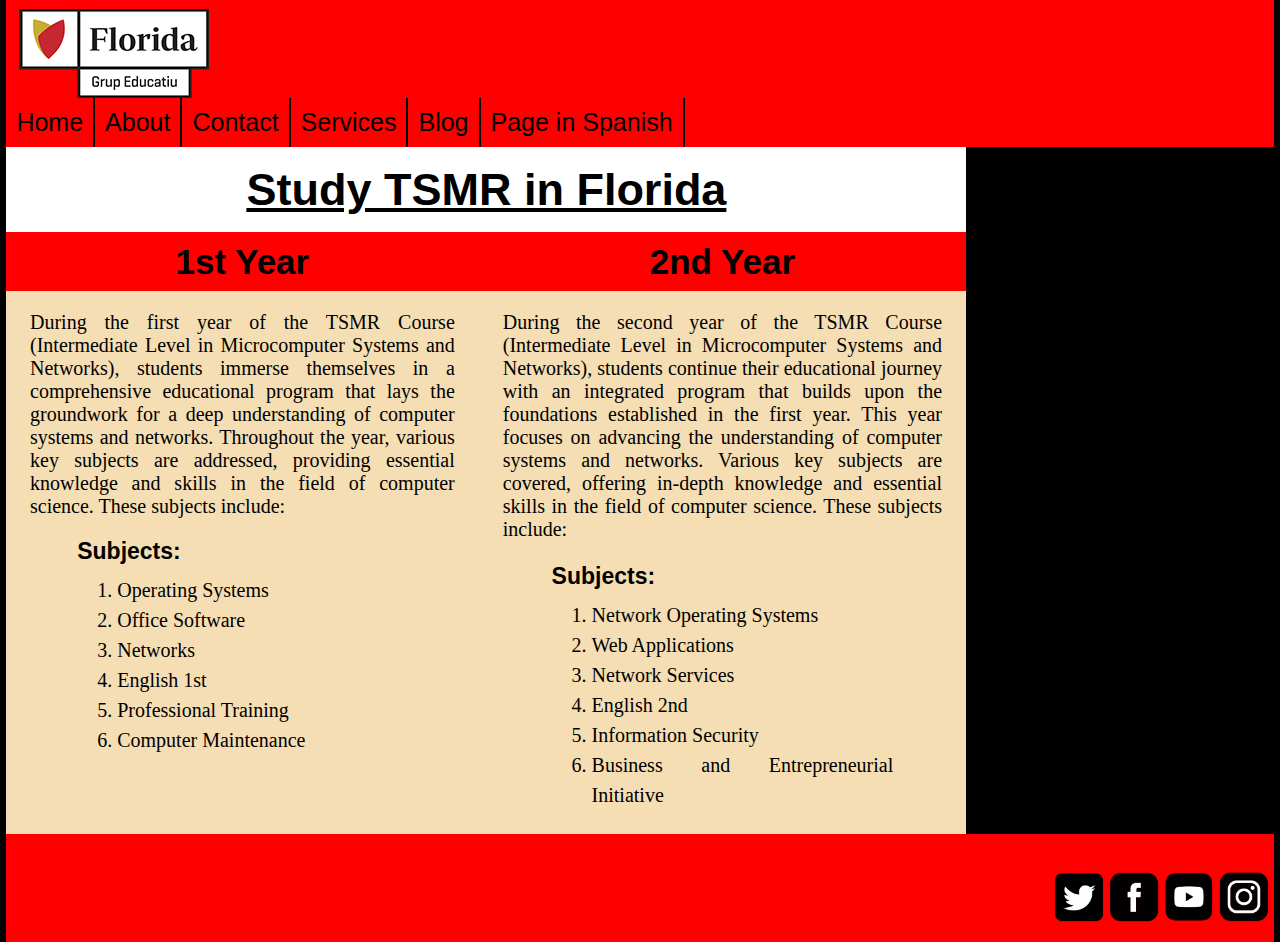
<file: index.html>
<!DOCTYPE html>
<html lang="en">
<head>
    <meta charset="UTF-8">
    <meta name="viewport" content="width=device-width, initial-scale=1.0">
    <title>Florida Universitaria</title>
    <link rel="stylesheet" href="./css/styles.css">
    <link rel="stylesheet" href="./css/grids.css">
    <link rel="shortcut icon" href="./images/icon.ico" type="image/x-icon">
</head>
<body>
    <div class="container">
        <div class="header">
            <div class="logo-florida">
                <a href="https://www.floridauniversitaria.es/">
                    <img src="./images/logo-florida.png" class="logo-florida">
                </a>
            </div>
            
        </div>
        <div class="menu">
            <nav class="menu-nav">
                <ul>
                    <li class="menu-nav"><a href="index.html" class="menu-nav">Home</a></li>
                    <li class="menu-nav"><a href="https://www.floridauniversitaria.es/conocenos/" class="menu-nav">About</a></li>
                    <li class="menu-nav"><a href="https://www.floridauniversitaria.es/conocenos/servicios/atencion-al-futuro-estudiante/" class="menu-nav">Contact</a></li>
                    <li class="menu-nav"><a href="https://www.floridauniversitaria.es/conocenos/servicios/" class="menu-nav">Services</a></li>
                    <li class="menu-nav"><a href="https://blogs.florida.es/floridauniversitariablog/" class="menu-nav">Blog</a></li>
                    <li class="menu-nav"><a href="https://korygojo05.github.io/ProyectoWeb/" class="menu-nav">Page in Spanish</a></li>
                </ul>
            </nav>
            
        </div>
        <div class="content">
            <h1>Study TSMR in Florida</h1>
            <div class="contents">
                <div class="title1"><h2><a href="./pages/1st-year.html">1st Year</a></h2></div>
                <div class="title2"><h2><a href="./pages/2nd-year.html">2nd Year</a></h2></div>
                <div class="content1">
                    <p>During the first year of the TSMR Course (Intermediate Level in Microcomputer Systems and Networks), students immerse themselves in a comprehensive educational program that lays the groundwork for a deep understanding of computer systems and networks. Throughout the year, various key subjects are addressed, providing essential knowledge and skills in the field of computer science. These subjects include:</p>
                    <h3>Subjects:</h3>
                    <ul>
                        <li><a href="./pages/1st-year.html#operating-systems">Operating Systems</a></li>
                        <li><a href="./pages/1st-year.html#office-software">Office Software</a></li>
                        <li><a href="./pages/1st-year.html#networks">Networks</a></li>
                        <li><a href="./pages/1st-year.html#english1st">English 1st</a></li>
                        <li><a href="./pages/1st-year.html#professional-training">Professional Training</a></li>
                        <li><a href="./pages/1st-year.html#computer-maintenance">Computer Maintenance</a></li>
                    </ul>
                </div>
                <div class="content2">
                    <p>During the second year of the TSMR Course (Intermediate Level in Microcomputer Systems and Networks), students continue their educational journey with an integrated program that builds upon the foundations established in the first year. This year focuses on advancing the understanding of computer systems and networks. Various key subjects are covered, offering in-depth knowledge and essential skills in the field of computer science. These subjects include:</p>
                    <h3>Subjects:</h3>
                    <ul>
                        <li><a href="./pages/2nd-year.html#network-operating-systems">Network Operating Systems</a></li>
                        <li><a href="./pages/2nd-year.html#web-aplications">Web Applications</a></li>
                        <li><a href="./pages/2nd-year.html#network-services">Network Services</a></li>
                        <li><a href="./pages/2nd-year.html#english2nd">English 2nd</a></li>
                        <li><a href="./pages/2nd-year.html#information-security">Information Security</a></li>
                        <li><a href="./pages/2nd-year.html#business-ei">Business and Entrepreneurial Initiative</a></li>
                    </ul>
                </div>
            </div>
        </div>
        <div class="footer">
            <ul class="social-media">
                <li>
                    <a href="https://twitter.com/floridauni">
                        <img src="./images/twitter-black.png" class="twitter"></a>
                </li>
                <li>
                    <a href="https://es-es.facebook.com/floridauniversitaria/">
                        <img src="./images/facebook-black.png" class="facebook"></a>
                </li>
                <li>
                    <a href="https://www.youtube.com/@FloridaUniversitaria">
                        <img src="./images/youtube-square-black.png" class="youtube"></a>
                </li>
                <li>
                    <a href="https://www.instagram.com/florida_uni/">
                        <img src="./images/instagram-black.png" class="instagram"></a>
                </li>
            </ul>
        </div>
    </div>
</body>
</html>
</file>
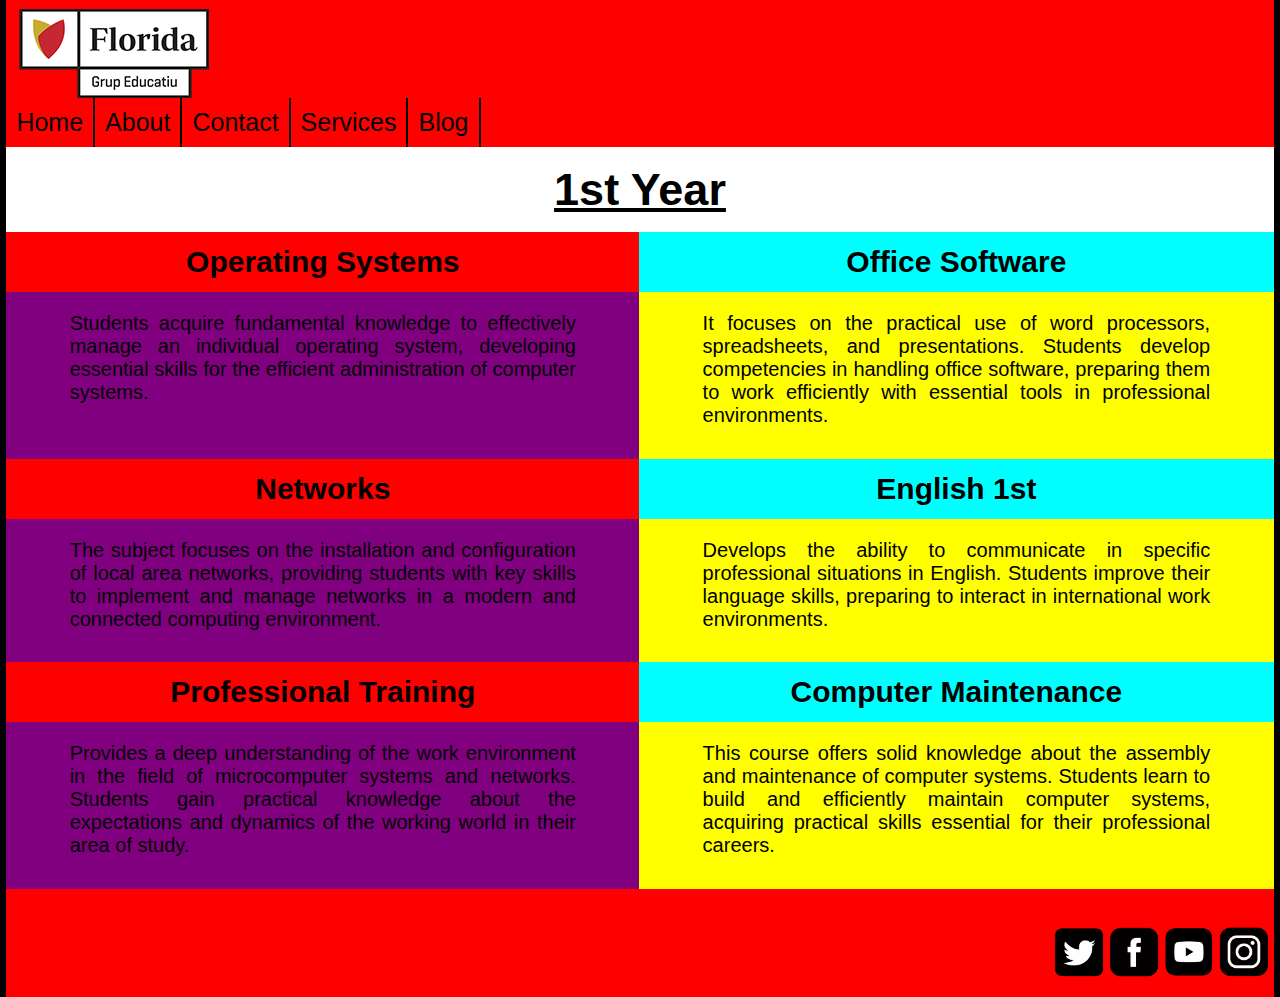
<file: pages/1st-year.html>
<!DOCTYPE html>
<html lang="en">
<head>
    <meta charset="UTF-8">
    <meta name="viewport" content="width=device-width, initial-scale=1.0">
    <title>1st Year of TSMR</title>
    <link rel="stylesheet" href="../css/styles.css">
    <link rel="stylesheet" href="../css/grids.css">
    <link rel="shortcut icon" href="../images/icon.ico" type="image/x-icon">
</head>
<body>
    <div class="container-years">
        <div class="header-years">
            <div class="logo-florida">
                <a href="https://www.floridauniversitaria.es/">
                    <img src="../images/logo-florida.png" class="logo-florida">
                </a>
            </div>
            
        </div>
        <div class="menu-years">
            <nav class="menu-nav">
                <ul>
                    <li class="menu-nav"><a href="../index.html" class="menu-nav">Home</a></li>
                    <li class="menu-nav"><a href="https://www.floridauniversitaria.es/conocenos/" class="menu-nav">About</a></li>
                    <li class="menu-nav"><a href="#informacion-contacto" class="menu-nav">Contact</a></li>
                    <li class="menu-nav"><a href="https://www.floridauniversitaria.es/conocenos/servicios/" class="menu-nav">Services</a></li>
                    <li class="menu-nav"><a href="https://blogs.florida.es/floridauniversitariablog/" class="menu-nav">Blog</a></li>
                </ul>
            </nav>
            
        </div>
        <div class="content-years">
            <h1>1st Year</h1>
            <div class="contents-years">
                <div class="assign1"><h2 id="operating-systems">Operating Systems</h2></div>
                <div class="content-assign1">
                    <p>Students acquire fundamental knowledge to effectively manage an individual operating system, developing essential skills for the efficient administration of computer systems.</p>
                </div>

                <div class="assign2"><h2 id="operating-systems">Office Software</h2></div>
                <div class="content-assign2">
                    <p>It focuses on the practical use of word processors, spreadsheets, and presentations. Students develop competencies in handling office software, preparing them to work efficiently with essential tools in professional environments.</p>
                </div>

                <div class="assign3"><h2 id="networks">Networks</h2></div>
                <div class="content-assign3">
                    <p>The subject focuses on the installation and configuration of local area networks, providing students with key skills to implement and manage networks in a modern and connected computing environment.</p>
                </div>

                <div class="assign4"><h2 id="english1st">English 1st</h2></div>
                <div class="content-assign4">
                    <p>Develops the ability to communicate in specific professional situations in English. Students improve their language skills, preparing to interact in international work environments.</p>
                </div>

                <div class="assign5"><h2 id="professional-training">Professional Training</h2></div>
                <div class="content-assign5">
                    <p>Provides a deep understanding of the work environment in the field of microcomputer systems and networks. Students gain practical knowledge about the expectations and dynamics of the working world in their area of study.</p>
                </div>

                <div class="assign6"><h2 id="computer-maintenance">Computer Maintenance</h2></div>
                <div class="content-assign6">
                    <p>This course offers solid knowledge about the assembly and maintenance of computer systems. Students learn to build and efficiently maintain computer systems, acquiring practical skills essential for their professional careers.</p>
                </div>
            </div>
        </div>
        <div class="footer-years">
            <ul class="social-media">
                <li>
                    <a href="https://twitter.com/floridauni">
                        <img src="../images/twitter-black.png" class="twitter"></a>
                </li>
                <li>
                    <a href="https://es-es.facebook.com/floridauniversitaria/">
                        <img src="../images/facebook-black.png" class="facebook"></a>
                </li>
                <li>
                    <a href="https://www.youtube.com/@FloridaUniversitaria">
                        <img src="../images/youtube-square-black.png" class="youtube"></a>
                </li>
                <li>
                    <a href="https://www.instagram.com/florida_uni/">
                        <img src="../images/instagram-black.png" class="instagram"></a>
                </li>
            </ul>
        </div>
    </div>
</body>
</html>
</file>
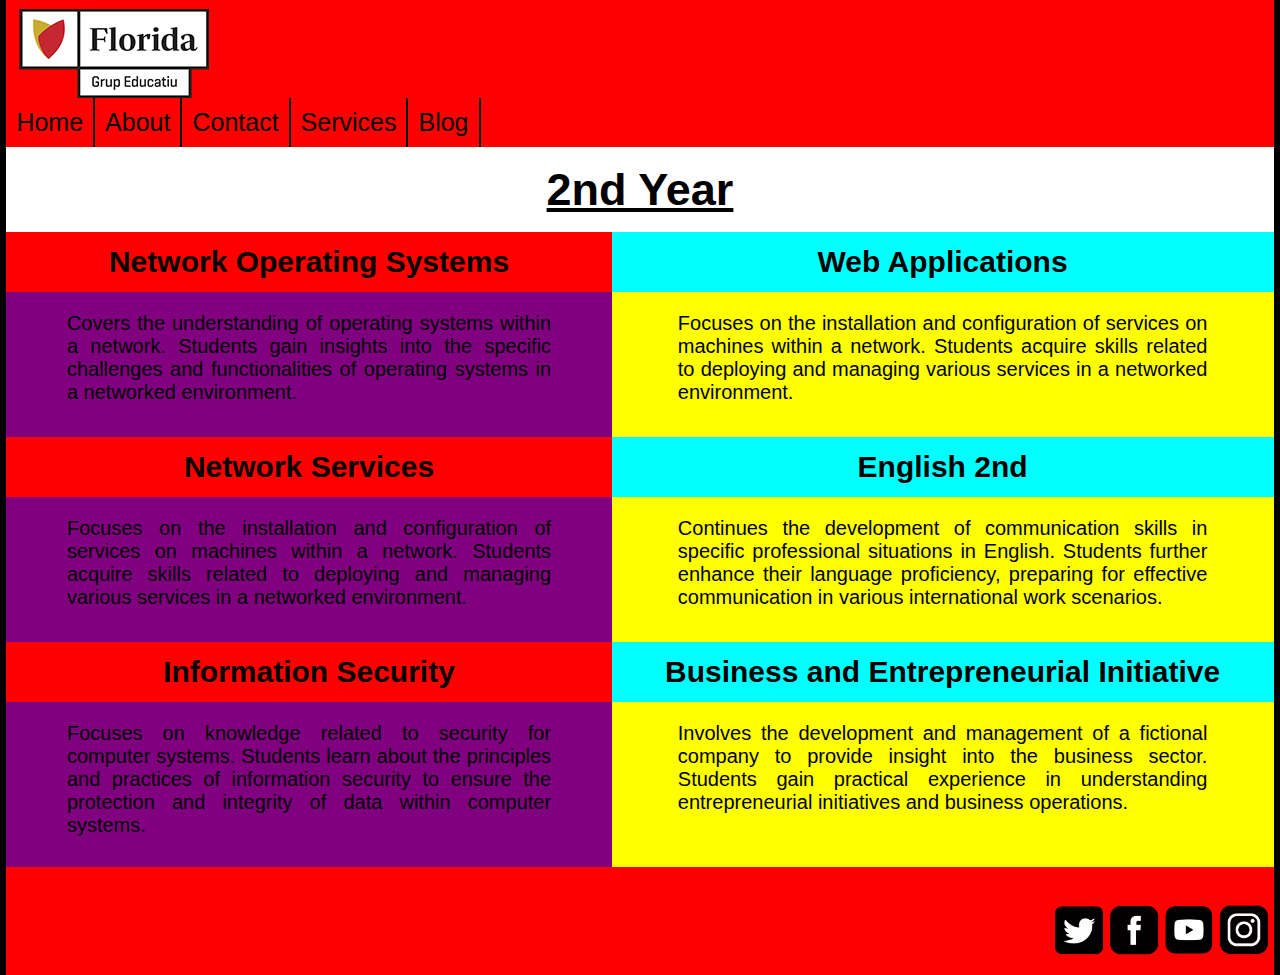
<file: pages/2nd-year.html>
<!DOCTYPE html>
<html lang="en">
<head>
    <meta charset="UTF-8">
    <meta name="viewport" content="width=device-width, initial-scale=1.0">
    <title>2nd Year of TSMR</title>
    <link rel="stylesheet" href="../css/styles.css">
    <link rel="stylesheet" href="../css/grids.css">
    <link rel="shortcut icon" href="../images/icon.ico" type="image/x-icon">
</head>
<body>
    <div class="container-years">
        <div class="header-years">
            <div class="logo-florida">
                <a href="https://www.floridauniversitaria.es/">
                    <img src="../images/logo-florida.png" class="logo-florida">
                </a>
            </div>
            
        </div>
        <div class="menu-years">
            <nav class="menu-nav">
                <ul>
                    <li class="menu-nav"><a href="../index.html" class="menu-nav">Home</a></li>
                    <li class="menu-nav"><a href="https://www.floridauniversitaria.es/conocenos/" class="menu-nav">About</a></li>
                    <li class="menu-nav"><a href="#informacion-contacto" class="menu-nav">Contact</a></li>
                    <li class="menu-nav"><a href="https://www.floridauniversitaria.es/conocenos/servicios/" class="menu-nav">Services</a></li>
                    <li class="menu-nav"><a href="https://blogs.florida.es/floridauniversitariablog/" class="menu-nav">Blog</a></li>
                </ul>
            </nav>
            
        </div>
        <div class="content-years">
            <h1>2nd Year</h1>
            <div class="contents-years">
                <div class="assign1"><h2 id="network-operating-systems">Network Operating Systems</h2></div>
                <div class="content-assign1">
                    <p>Covers the understanding of operating systems within a network. Students gain insights into the specific challenges and functionalities of operating systems in a networked environment.</p>
                </div>

                <div class="assign2"><h2 id="web-aplications">Web Applications</h2></div>
                <div class="content-assign2">
                    <p>Focuses on the installation and configuration of services on machines within a network. Students acquire skills related to deploying and managing various services in a networked environment.</p>
                </div>

                <div class="assign3"><h2 id="network-services">Network Services</h2></div>
                <div class="content-assign3">
                    <p>Focuses on the installation and configuration of services on machines within a network. Students acquire skills related to deploying and managing various services in a networked environment.</p>
                </div>

                <div class="assign4"><h2 id="english2nd">English 2nd</h2></div>
                <div class="content-assign4">
                    <p>Continues the development of communication skills in specific professional situations in English. Students further enhance their language proficiency, preparing for effective communication in various international work scenarios.</p>
                </div>

                <div class="assign5"><h2 id="information-security">Information Security</h2></div>
                <div class="content-assign5">
                    <p>Focuses on knowledge related to security for computer systems. Students learn about the principles and practices of information security to ensure the protection and integrity of data within computer systems.</p>
                </div>

                <div class="assign6"><h2 id="business-ei">Business and Entrepreneurial Initiative</h2></div>
                <div class="content-assign6">
                    <p>Involves the development and management of a fictional company to provide insight into the business sector. Students gain practical experience in understanding entrepreneurial initiatives and business operations.</p>
                </div>
            </div>
        </div>
        <div class="footer-years">
            <ul class="social-media">
                <li>
                    <a href="https://twitter.com/floridauni">
                        <img src="../images/twitter-black.png" class="twitter"></a>
                </li>
                <li>
                    <a href="https://es-es.facebook.com/floridauniversitaria/">
                        <img src="../images/facebook-black.png" class="facebook"></a>
                </li>
                <li>
                    <a href="https://www.youtube.com/@FloridaUniversitaria">
                        <img src="../images/youtube-square-black.png" class="youtube"></a>
                </li>
                <li>
                    <a href="https://www.instagram.com/florida_uni/">
                        <img src="../images/instagram-black.png" class="instagram"></a>
                </li>
            </ul>
        </div>
    </div>
</body>
</html>
</file>
<file: css/styles.css>
body {
    background-color: black;
    margin: 0 auto;
}

h1{
    font-size: 45px;
    font-family: Arial, Helvetica, sans-serif;
    color: black;
    text-align: center;
    text-decoration: underline;
    line-height: 25px;
}

h2{
    font-size: 35px;
    font-family: Arial, Helvetica, sans-serif;
    color: black;
    text-align: center;
    line-height: 1px;
}

h3{
    font-size: 23px;
    font-family: Arial, Helvetica, sans-serif;
    color: black;
    line-height: 1px;
    margin-left: 5px;
}
/* ========================================================================= */

/* ========================================================================= */
/* Logo de la página */
.logo-florida{
    width: 99%;
    margin-top: 1vh;
    margin-left: 1vw;
    display: flex;
    overflow: hidden;
    float: left;
}

img.logo-florida{
    width: 190px;
    height: 89px;
    display: inline;
    margin: 0 0 0 0;
}
/* ========================================================================= */


/* ========================================================================= */
/* Menu de la página */
nav.menu-nav{
    width: 100%;
    height: 100%;
    list-style-type: none;
    margin: auto;
    padding: 0;
    display: flex;
    text-align: center;
}
.menu-nav ul{
    list-style-type: none;
    margin: 0;
    padding: 0;
    display: flex;
    text-decoration: none;
    text-align: center;
}
li.menu-nav{
    margin: auto;
    text-decoration: none;
    text-align: center;
    font-size: 25px;
    font-family: Arial, Helvetica, sans-serif;
    color: black;
    background-color: red;
    padding: 10px 10px;
    border-right: 2px solid black;
}
li.menu-nav:last-child{
    border-right: 2px solid black;
}
li.menu-nav:hover{
    background-color: white;
    border-bottom: 3px solid black;
}
a.menu-nav{
    margin: auto;
    text-decoration: none;
    color: black;
}
/* ========================================================================= */


/* ========================================================================= */
/* Titulos Years */
.title1 h2 a, .title2 h2 a{
    text-decoration: none;
    color: black;
}

/* Assignaturas Years */
.contents-years h2 { /* Titulos Asignaturas */
    font-size: 30px;
    font-family: Arial, Helvetica, sans-serif;
    color: black;
    text-align: center;
    line-height: 10px;
}
.contents-years p { /* Contenido Asignaturas */
    font-size: 20px;
    font-family: Arial, Helvetica, sans-serif;
    color: black;
    text-align: justify;
    margin-left: 10%;
    margin-right: 10%;
    margin-bottom: 5%;
}

/* Lista Asignaturas */
.content1 p, .content2 p{
    font-size: 20px;
    margin-left: 5%;
    margin-right: 5%;
    margin-bottom: 7%;
}
.content1 h3, .content1 ul, .content2 h3, .content2 ul{
    margin-left: 15%;
    margin-right: 15%;
}
.content1 a, .content2 a{
    margin: 0 0 0 0;
}
.content1 ul, .content2 ul{
    margin-bottom: 5%;
}
.content1 ul li, .content2 ul li{
    font-size: 20px;
    list-style-type: decimal;
    margin: 0;
    padding: 0;
    text-decoration: none;
    line-height: 30px;
}
.content1 ul li a, .content2 ul li a{
    text-decoration: none;
    color: black;
}
/* ========================================================================= */


/* Redes sociales */
ul.social-media{
    position: relative;
    list-style-type: none;
    margin-top: 3%;
    padding: 0;
    display: flex;
    float: right;
    align-items: baseline;
}
.twitter, .facebook, .youtube, .instagram {
    width: 50px;
    height: 50px;
    display: inline;
    margin: 0 5px 0 0;
}
/* ========================================================================= */
</file>
<file: css/grids.css>
/* Grid of page */
.container {
    width: 99vw;
    margin: 0 auto;
    display: grid;
    grid-template-areas:
        "header header header header header"
        "menu menu menu menu menu"
        "content content content content slidebar"
        "footer footer footer footer footer";
}

.footer-grid{
    grid-template-areas: none;
}

.header {
    width: 100%;
    height: 100%;
    background-color: red;
    grid-area: header;
    text-align: left;
    
}

.menu {
    width: 100%;
    height: 100%;
    padding: 0;
    background-color: red;
    grid-area: menu;
    text-align: center;
}

.content{
    width: 75vw;
    height: 100%;
    background-color: white;
    grid-area: content;
    text-align: center;
}

.slidebar{
    width: 24vw;
    height: 100%;
    background-color: purple;
    grid-area: slidebar;
    text-align: center;
    text-overflow: ellipsis;
    white-space: normal;
    overflow: auto;
}

.footer{
    width: 100%;
    height: 100%;
    background-color: red;
    grid-area: footer;
    text-align: center;
}

/* Grid of the content of main page */
.contents {
    width: 100%;
    margin: 0 auto;
    display: grid;
    grid-template-areas:
        "title1 title2"
        "content1 content2"
        "image1 image2";
}
.title1 {
    width: 100%;
    height: 100%;
    background-color: red;
    grid-area: title1;
    text-align: center;
}
.title2 {
    width: 100%;
    height: 100%;
    background-color: red;
    grid-area: title2;
    text-align: center;
}
.content1 {
    width: 100%;
    height: 100%;
    background-color: wheat;
    grid-area: content1;
    text-align: justify;
    border-right: 5px solid black;
}
.content2 {
    width: 100%;
    height: 100%;
    background-color: wheat;
    grid-area: content2;
    text-align: justify;
}
.image1 {
    width: 100%;
    height: 100%;
    background-color: cyan;
    grid-area: image1;
    text-align: center;
}
.image2 {
    width: 100%;
    height: 100%;
    background-color: red;
    grid-area: image2;
    text-align: center;
}
/* ========================================================================= */

/* Main Grid of Years page */
.container-years {
    width: 99vw;
    margin: 0 auto;
    display: grid;
    grid-template-areas:
        "header-years header-years header-years header-years"
        "menu-years menu-years menu-years menu-years"
        "content-years content-years content-years content-years "
        "footer-years footer-years footer-years footer-years";
}

.footer-grid{
    grid-template-areas: none;
}

.header-years {
    width: 100%;
    height: 100%;
    background-color: red;
    grid-area: header-years;
    text-align: left;
    
}

.menu-years {
    width: 100%;
    height: 100%;
    padding: 0;
    background-color: red;
    grid-area: menu-years;
    text-align: center;
}

.content-years {
    width: 100%;
    height: 100%;
    background-color: white;
    grid-area: content-years;
    text-align: center;
}

.footer-years {
    width: 100%;
    height: 100%;
    background-color: red;
    grid-area: footer-years;
    text-align: center;
}

/* Grid of the content of 2 years pages */
.contents-years {
    width: 100%;
    margin: 0 auto;
    display: grid;
    grid-template-areas:
        "assign1 assign2"
        "content-assign1 content-assign2"
        "assign3 assign4"
        "content-assign3 content-assign4"
        "assign5 assign6"
        "content-assign5 content-assign6";
}
.assign1 {
    width: 100%;
    height: 100%;
    background-color: red;
    grid-area: assign1;
    text-align: center;
}
.content-assign1 {
    width: 100%;
    height: 100%;
    background-color: purple;
    grid-area: content-assign1;
    text-align: justify;
}
.assign2 {
    width: 100%;
    height: 100%;
    background-color: cyan;
    grid-area: assign2;
    text-align: center;
}
.content-assign2 {
    width: 100%;
    height: 100%;
    background-color: yellow;
    grid-area: content-assign2;
    text-align: justify;
}
.assign3 {
    width: 100%;
    height: 100%;
    background-color: red;
    grid-area: assign3;
    text-align: center;
}
.content-assign3 {
    width: 100%;
    height: 100%;
    background-color: purple;
    grid-area: content-assign3;
    text-align: justify;
}
.assign4 {
    width: 100%;
    height: 100%;
    background-color: cyan;
    grid-area: assign4;
    text-align: center;
}
.content-assign4 {
    width: 100%;
    height: 100%;
    background-color: yellow;
    grid-area: content-assign4;
    text-align: justify;
}
.assign5 {
    width: 100%;
    height: 100%;
    background-color: red;
    grid-area: assign5;
    text-align: center;
}
.content-assign5 {
    width: 100%;
    height: 100%;
    background-color: purple;
    grid-area: content-assign5;
    text-align: justify;
}
.assign6 {
    width: 100%;
    height: 100%;
    background-color: cyan;
    grid-area: assign6;
    text-align: center;
}
.content-assign6 {
    width: 100%;
    height: 100%;
    background-color: yellow;
    grid-area: content-assign6;
    text-align: justify;
}
</file>
